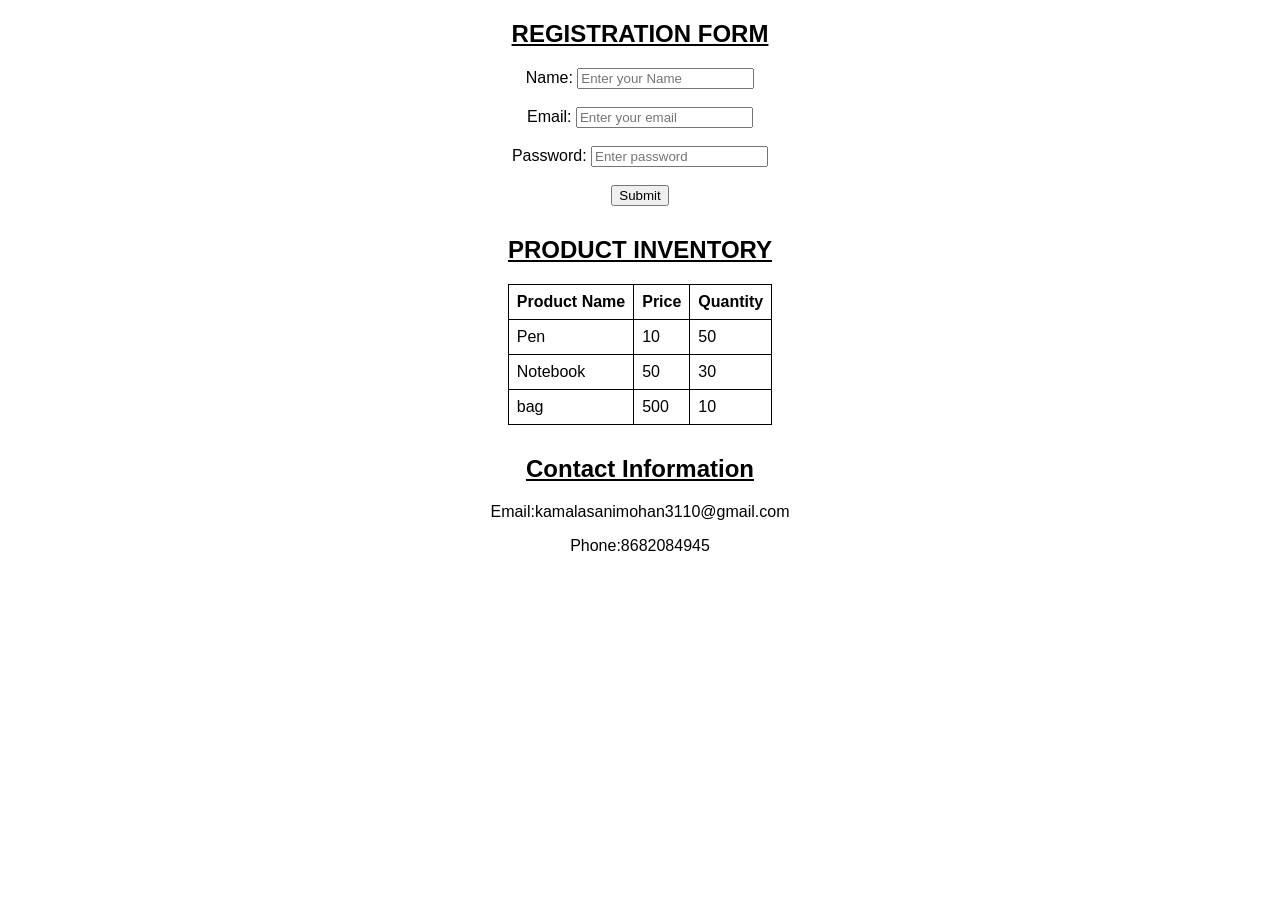
<file: index.html>
<!DOCTYPE html>
<html lang="en">
<head>
    <meta charset="UTF-8">
    <meta name="viewport" content="width=device-width, initial-scale=1.0">
    <title>My internship task</title>
    <style>
       body {
            font-family: Arial, Helvetica, sans-serif;
            margin: 20px;
        }
        form,table,.contact{
            margin-bottom: 30px;
        }
        table,th,td{
            border:1px solid black;
            border-collapse: collapse;
            padding: 8px;
        }
    </style>
</head>
<body>
    <h2 align="center"><u>REGISTRATION FORM</u></h2>
    <FORM align="center">
        
       Name: <input type="text"placeholder="Enter your Name"><br><br>
       Email: <input type="email"placeholder="Enter your email"><br><br>
       Password: <input type="password"placeholder="Enter password"><br><br>
        <input type="submit">
    </FORM>
    <h2 align="center"><u>PRODUCT INVENTORY</u></h2>
    <table align="center">
        <tr>
            <th>Product Name</th>
            <th>Price</th>
            <th>Quantity</th>
        </tr>
        <tr>
            <td>Pen</td>
            <td>10</td>
            <td>50</td>
        </tr>
        <tr>
            <td>Notebook</td>
            <td>50</td>
            <td>30</td>
        </tr>
        <tr>
            <td>bag</td>
            <td>500</td>
            <td>10</td>
        </tr>
    </table>
    <h2 align="center"><u>Contact Information</u></h2>
    <div class="contact" align="center">
        <P>Email:kamalasanimohan3110@gmail.com</P>
        <p>Phone:8682084945</p>
    </div>

</body>
</html>
</file>
